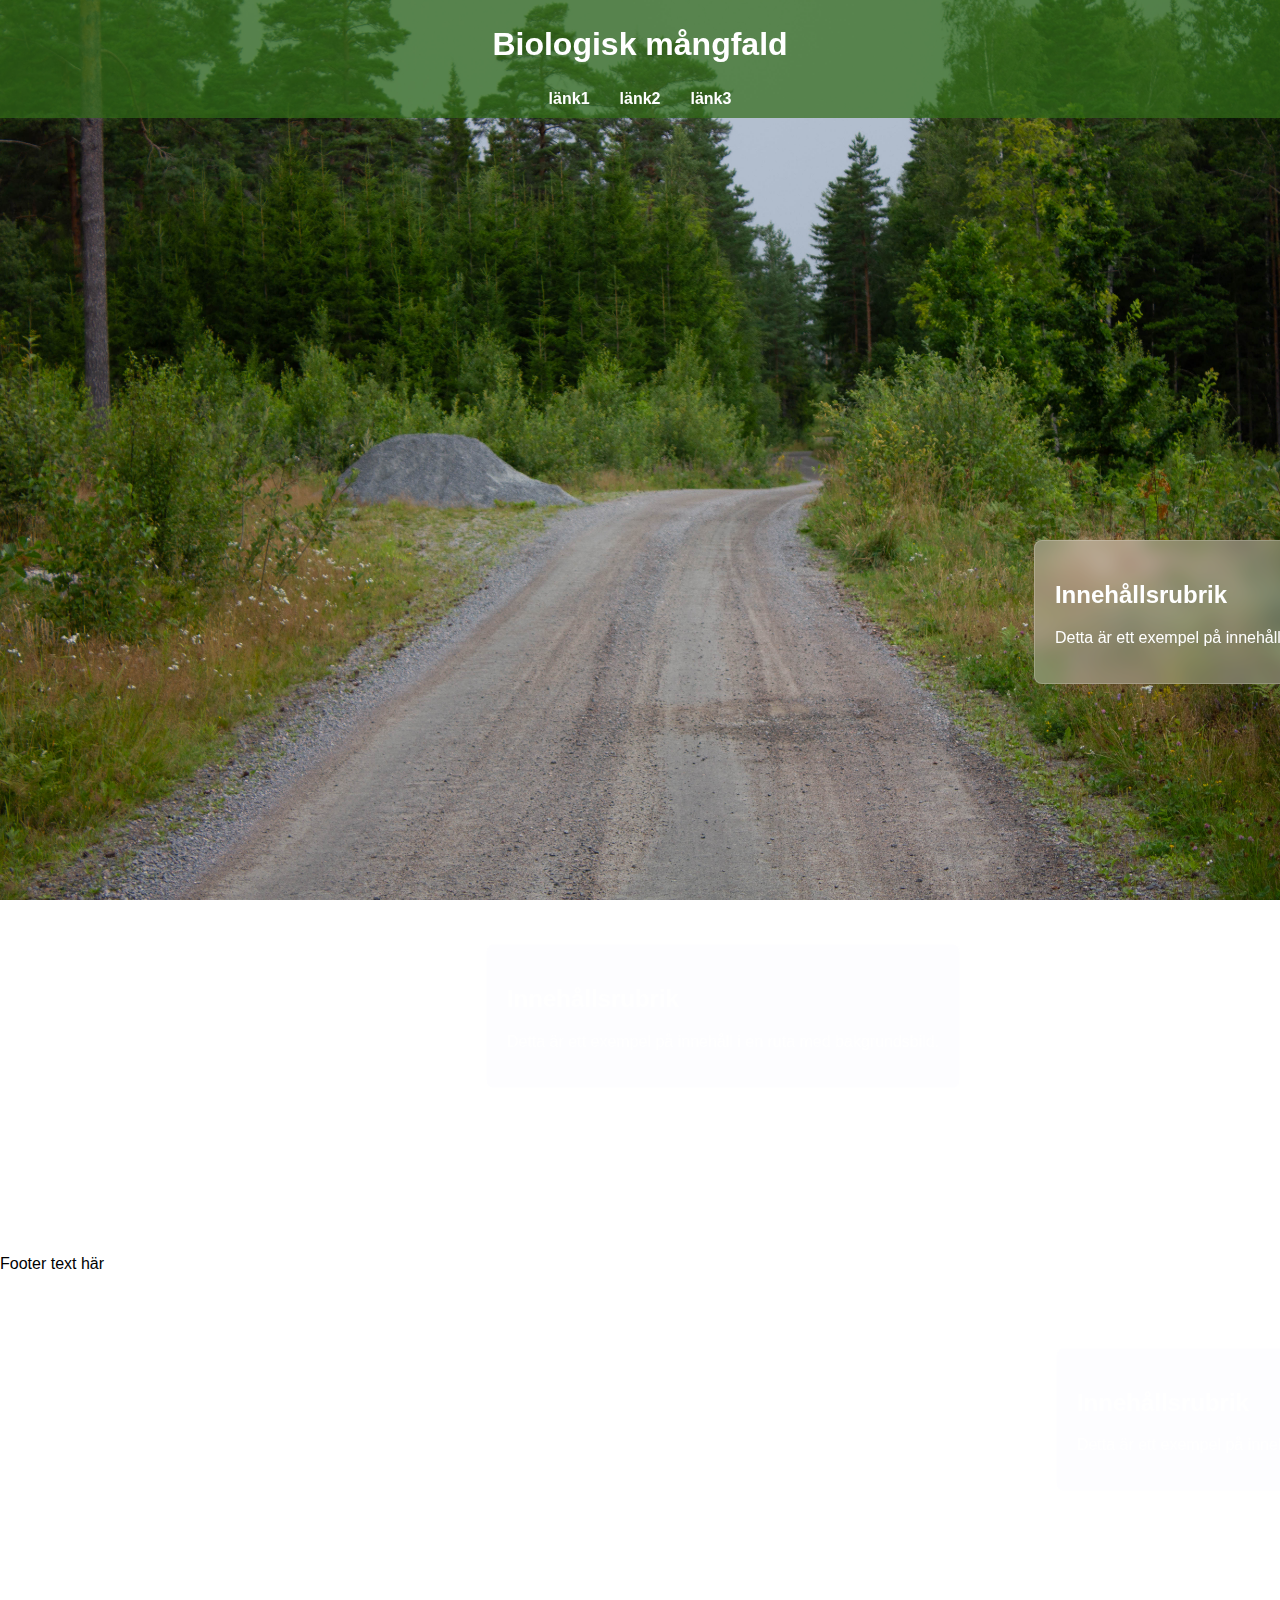
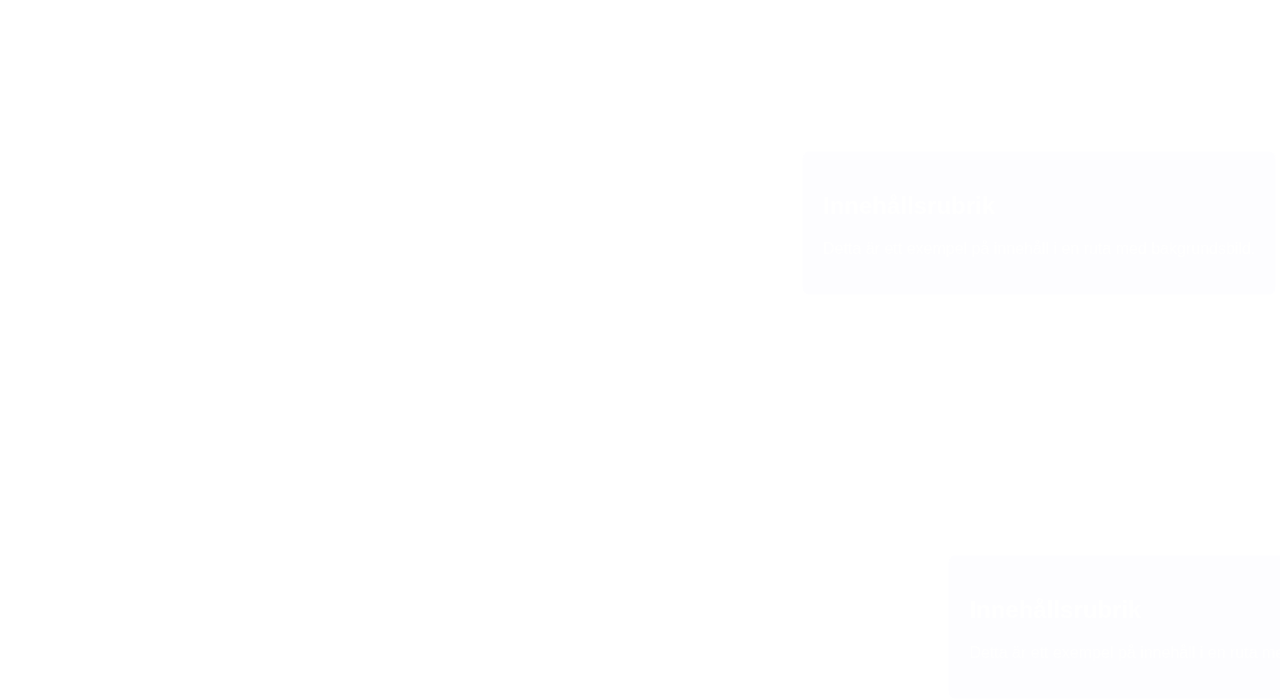
<file: index.html>
<!DOCTYPE html>
<html lang="sv">
<head>
    <meta charset="UTF-8">
    <meta name="viewport" content="width=device-width, initial-scale=1.0">
    <title>Document</title>
    <link rel="stylesheet" href="style.css">
    <script src="script.js" defer></script>
</head>
<body>
    <header>
        <h1>Biologisk mångfald</h1>
        <div class="header-links">
            <a href="#">länk1</a>
            <a href="#">länk2</a>
            <a href="#">länk3</a>
        </div>
    </header>
    <div class="container" id="container">
        <div class="content-box">
            <h2>Innehållsrubrik</h2>
            <p>Detta är ett exempel på innehåll i en ruta med bakgrundsbild.</p>

        </div>
        <div class="content-box">
            <h2>Innehållsrubrik</h2>
            <p>Detta är ett exempel på innehåll i en ruta med bakgrundsbild.</p>

        </div>
        <div class="content-box">
            <h2>Innehållsrubrik</h2>
            <p>Detta är ett exempel på innehåll i en ruta med bakgrundsbild.</p>

        </div>
        <div class="content-box">
            <h2>Innehållsrubrik</h2>
            <p>Detta är ett exempel på innehåll i en ruta med bakgrundsbild.</p>

        </div>
        <div class="content-box">
            <h2>Innehållsrubrik</h2>
            <p>Detta är ett exempel på innehåll i en ruta med bakgrundsbild.</p>

        </div>

    </div>

    <footer>
        <p>Footer text här</p>
    </footer>

</body>
</html>
</file>
<file: style.css>
body, html {
    margin: 0;
    padding: 0;
    font-family: Arial, sans-serif;
    background-image: url('./assets/bg-img.jpg');
    background-size: cover;
    background-repeat: no-repeat;
    display: flex;
    flex-direction: column;
    min-height: 100vh;
    background-attachment: fixed;
    scroll-padding-top: 150px;


}
header {
    background-color: #326b18b5;
    color: white;
    padding: 5px 0;
    text-align: center;
    display: flex;
    justify-content: space-between;
    flex-direction: column;
    position: fixed;
    top: 0;
    left: 0;
    right: 0;
    z-index: 1000;
    transition: transform 0.3s ease; 
}

.header-links {
    display: flex;
    justify-content: center;
    margin: 5px;
}
.header-links a {
    color: white;
    margin: 0 15px;
    text-decoration: none;
    font-weight: bold;
}
.header-links a:hover {
    text-decoration: underline;
}
.content-box {
    position: relative;
    background-color: rgba(248, 248, 255, 0.3);
    backdrop-filter: blur(10px);
    padding: 20px;
    margin: 20px;
    border-radius: 8px;
    color: white;
    border: 1px solid rgba(255, 255, 255, 0.2); 
    max-width: 600px;
    
    

}
.container {
    flex: 1 0 auto;
    display: flex;
    flex-direction: column;
    align-items: center;
    padding-top: 120px; 
    margin-top: 200px;
}
.container-img {
    flex: 1 0 auto;
    display: flex;
    flex-direction: column;
    align-items: center;
    padding-top: 50px; 
    margin-top: 100px;
}


.footer {
    background-color: #326b18b5;
    color: white;
    text-align: center;
    padding: 5px 0;
    margin-top: auto;
    position: relative;
    bottom: 0;
    width: 100%;
}

a {
    color: white;
    text-decoration: none;
}
a:hover {
    text-decoration: underline;
}

.image-gallery {
    display: grid;
    grid-template-columns: repeat(auto-fit, minmax(250px, 1fr));
    gap: 20px;
    padding: 20px;
    max-width: 90%;
    margin: 0 auto;
}

.image-gallery img {
    width: 100%;
    height: 250px;
    object-fit: cover;
    border-radius: 8px;
    box-shadow: 0 6px 8px rgba(0, 0, 0, 0.1);
}

@media (max-width: 600px) {
    .content-box {
        margin: 10px;
        padding: 15px;
        max-width: 90%;
    }
    .header-links {
        flex-direction: column;
    }
    .header-links a {
        margin: 5px 0;
    }
    .container {
        margin-top: 250px;
    }
    .image-gallery img {
        height: 200px;
    
    }
}
</file>
